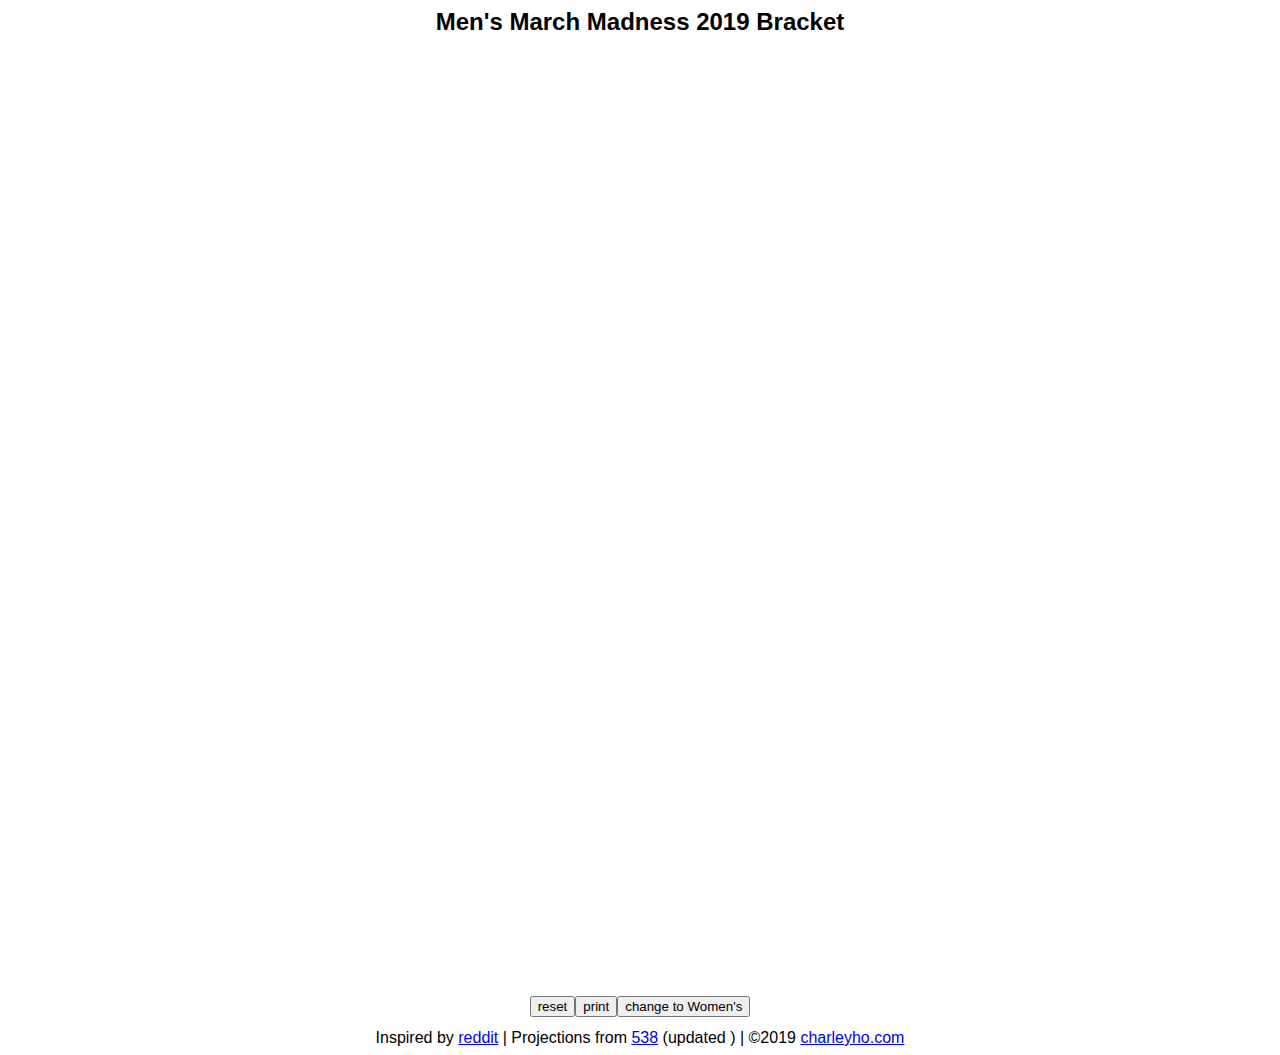
<file: bracket/index.html>
<!doctype html><html lang="en"><head><meta charset="utf-8"/><link rel="shortcut icon" href="/bracket/favicon.ico"/><meta name="viewport" content="width=device-width,initial-scale=1,shrink-to-fit=no"/><meta name="theme-color" content="#000000"/><link rel="manifest" href="/bracket/manifest.json"/><title>March Madness Bracket</title><link href="/bracket/static/css/main.8410de69.chunk.css" rel="stylesheet"></head><body><noscript>You need to enable JavaScript to run this app.</noscript><div id="root"></div><script>!function(l){function e(e){for(var r,t,n=e[0],o=e[1],u=e[2],f=0,i=[];f<n.length;f++)t=n[f],c[t]&&i.push(c[t][0]),c[t]=0;for(r in o)Object.prototype.hasOwnProperty.call(o,r)&&(l[r]=o[r]);for(s&&s(e);i.length;)i.shift()();return p.push.apply(p,u||[]),a()}function a(){for(var e,r=0;r<p.length;r++){for(var t=p[r],n=!0,o=1;o<t.length;o++){var u=t[o];0!==c[u]&&(n=!1)}n&&(p.splice(r--,1),e=f(f.s=t[0]))}return e}var t={},c={1:0},p=[];function f(e){if(t[e])return t[e].exports;var r=t[e]={i:e,l:!1,exports:{}};return l[e].call(r.exports,r,r.exports,f),r.l=!0,r.exports}f.m=l,f.c=t,f.d=function(e,r,t){f.o(e,r)||Object.defineProperty(e,r,{enumerable:!0,get:t})},f.r=function(e){"undefined"!=typeof Symbol&&Symbol.toStringTag&&Object.defineProperty(e,Symbol.toStringTag,{value:"Module"}),Object.defineProperty(e,"__esModule",{value:!0})},f.t=function(r,e){if(1&e&&(r=f(r)),8&e)return r;if(4&e&&"object"==typeof r&&r&&r.__esModule)return r;var t=Object.create(null);if(f.r(t),Object.defineProperty(t,"default",{enumerable:!0,value:r}),2&e&&"string"!=typeof r)for(var n in r)f.d(t,n,function(e){return r[e]}.bind(null,n));return t},f.n=function(e){var r=e&&e.__esModule?function(){return e.default}:function(){return e};return f.d(r,"a",r),r},f.o=function(e,r){return Object.prototype.hasOwnProperty.call(e,r)},f.p="/bracket/";var r=window.webpackJsonp=window.webpackJsonp||[],n=r.push.bind(r);r.push=e,r=r.slice();for(var o=0;o<r.length;o++)e(r[o]);var s=n;a()}([])</script><script src="/bracket/static/js/2.109f4fdb.chunk.js"></script><script src="/bracket/static/js/main.e809be3d.chunk.js"></script></body></html>
</file>
<file: bracket/static/css/main.8410de69.chunk.css>
body{margin:0;padding:0;font-family:-apple-system,BlinkMacSystemFont,Segoe UI,Roboto,Oxygen,Ubuntu,Cantarell,Fira Sans,Droid Sans,Helvetica Neue,sans-serif;-webkit-font-smoothing:antialiased;-moz-osx-font-smoothing:grayscale}code{font-family:source-code-pro,Menlo,Monaco,Consolas,Courier New,monospace}.App{text-align:center}.App-logo{-webkit-animation:App-logo-spin 20s linear infinite;animation:App-logo-spin 20s linear infinite;height:40vmin;pointer-events:none}.App-header{background-color:#282c34;min-height:100vh;display:-webkit-flex;display:flex;-webkit-flex-direction:column;flex-direction:column;-webkit-align-items:center;align-items:center;-webkit-justify-content:center;justify-content:center;font-size:calc(10px + 2vmin);color:#fff}.App-link{color:#61dafb}@-webkit-keyframes App-logo-spin{0%{-webkit-transform:rotate(0deg);transform:rotate(0deg)}to{-webkit-transform:rotate(1turn);transform:rotate(1turn)}}@keyframes App-logo-spin{0%{-webkit-transform:rotate(0deg);transform:rotate(0deg)}to{-webkit-transform:rotate(1turn);transform:rotate(1turn)}}.bracket{margin-top:30px;width:100%}.circle{position:absolute;margin:auto;border:1px solid grey;border-radius:50%;-webkit-transform:translate(-50%,-50%);transform:translate(-50%,-50%);left:50%;top:50%;overflow:hidden;background-color:#fff}.wrapper{width:900px;height:900px;margin:auto;position:relative}.circle-wrapper{position:absolute;width:100%;padding-bottom:100%}.team1{width:25px;height:25px}.team1,.team4{position:absolute;top:50%;left:50%;z-index:10}.team4{width:50px;height:50px}.team1:hover,.team4:hover{cursor:pointer;-webkit-filter:drop-shadow(2px 2px 2px grey);filter:drop-shadow(2px 2px 2px grey)}.segment{padding-bottom:100%;overflow:hidden;-webkit-transform:translateY(-50%) rotate(90deg) rotate(0deg);transform:translateY(-50%) rotate(90deg) rotate(0deg);-webkit-transform:translateY(-50%) rotate(90deg) rotate(calc(var(--offset,0)*1deg));transform:translateY(-50%) rotate(90deg) rotate(calc(var(--offset,0)*1deg));-webkit-transform-origin:50% 100%;transform-origin:50% 100%;border-bottom:1px solid grey}.segment,.segment:before{width:100%;position:absolute;pointer-events:none}.segment:before{content:"";height:100%;-webkit-transform:translate(-50%,100%) rotate(45deg);transform:translate(-50%,100%) rotate(45deg);-webkit-transform:translate(-50%,100%) rotate(calc(var(--value, 45)*1deg));transform:translate(-50%,100%) rotate(calc(var(--value, 45)*1deg));-webkit-transform-origin:50% 0;transform-origin:50% 0}.detail{min-width:40px;min-height:40px;padding:4px}.win-table{padding:0;margin:0}.win-table>li{display:block}.footer,.toolbar{padding:4px}.footer{bottom:0}@media print{.toolbar{display:none}.footer{position:fixed;left:0;right:0;bottom:0}}.divisions{width:100%;height:100%;position:absolute;-webkit-flex-direction:column;flex-direction:column}.division-row,.divisions{display:-webkit-flex;display:flex;-webkit-justify-content:space-between;justify-content:space-between}.division-row{-webkit-flex-direction:row;flex-direction:row}.division-col{padding:4px;font-size:40px;font-weight:700;color:grey}
/*# sourceMappingURL=main.8410de69.chunk.css.map */
</file>
